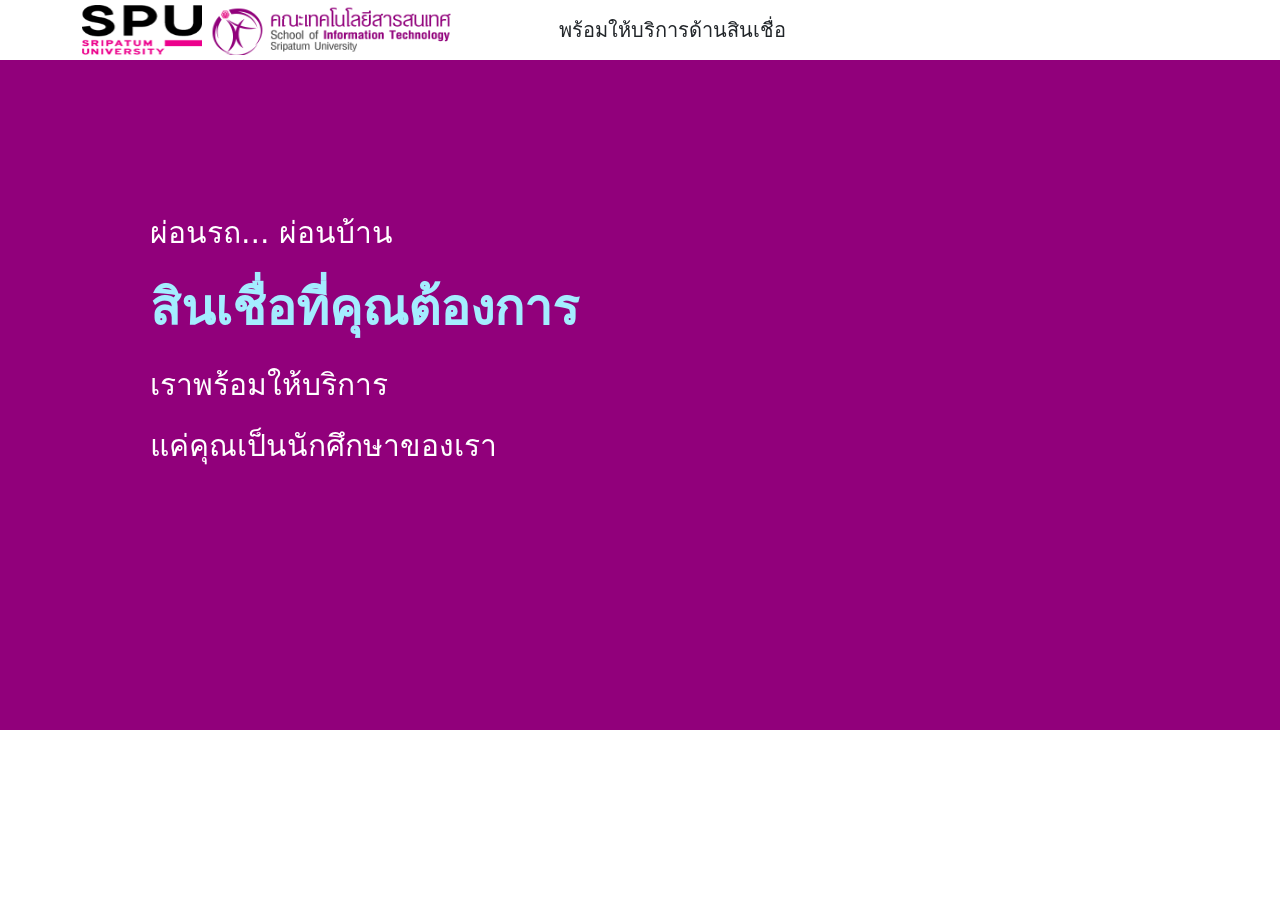
<file: index.html>
<!DOCTYPE html>
<html lang="en">

<head>
  <title>School of Information Technology</title>

  <link href="https://cdn.jsdelivr.net/npm/bootstrap@5.3.1/dist/css/bootstrap.min.css" rel="stylesheet" />
</head>

<body>

  <div class="row" style="margin: 5px; margin-left: 0px; padding-left: 70px; align-items: center;">
    <div class="col-xl-4">
      <img src="./resouces/images/spu_logo.webp" style="height: 50px; width: 120px;" />
      <img src="./resouces/images/IT.png" style="height: 50px; width: 250px;" />
    </div>
    <div class="col-xl-4" style="font-size: 20px;text-align: center;">
      พร้อมให้บริการด้านสินเชื่อ
    </div>
  </div>

  <div class="row" style="height: 670px; background-color: #91007B;">
    <div style="height: 300px; margin: 150px;">
      <p style="color: white; font-size: 30px;">ผ่อนรถ... ผ่อนบ้าน</p>
      <p style="color: #A4EDFF; font-size: 50px; font-weight: bold;">สินเชื่อที่คุณต้องการ</p>
      <p style="color: white; font-size: 30px;">เราพร้อมให้บริการ</p>
      <p style="color: white; font-size: 30px;">แค่คุณเป็นนักศึกษาของเรา</p>

    </div>


  </div>

</body>

</html>
</file>
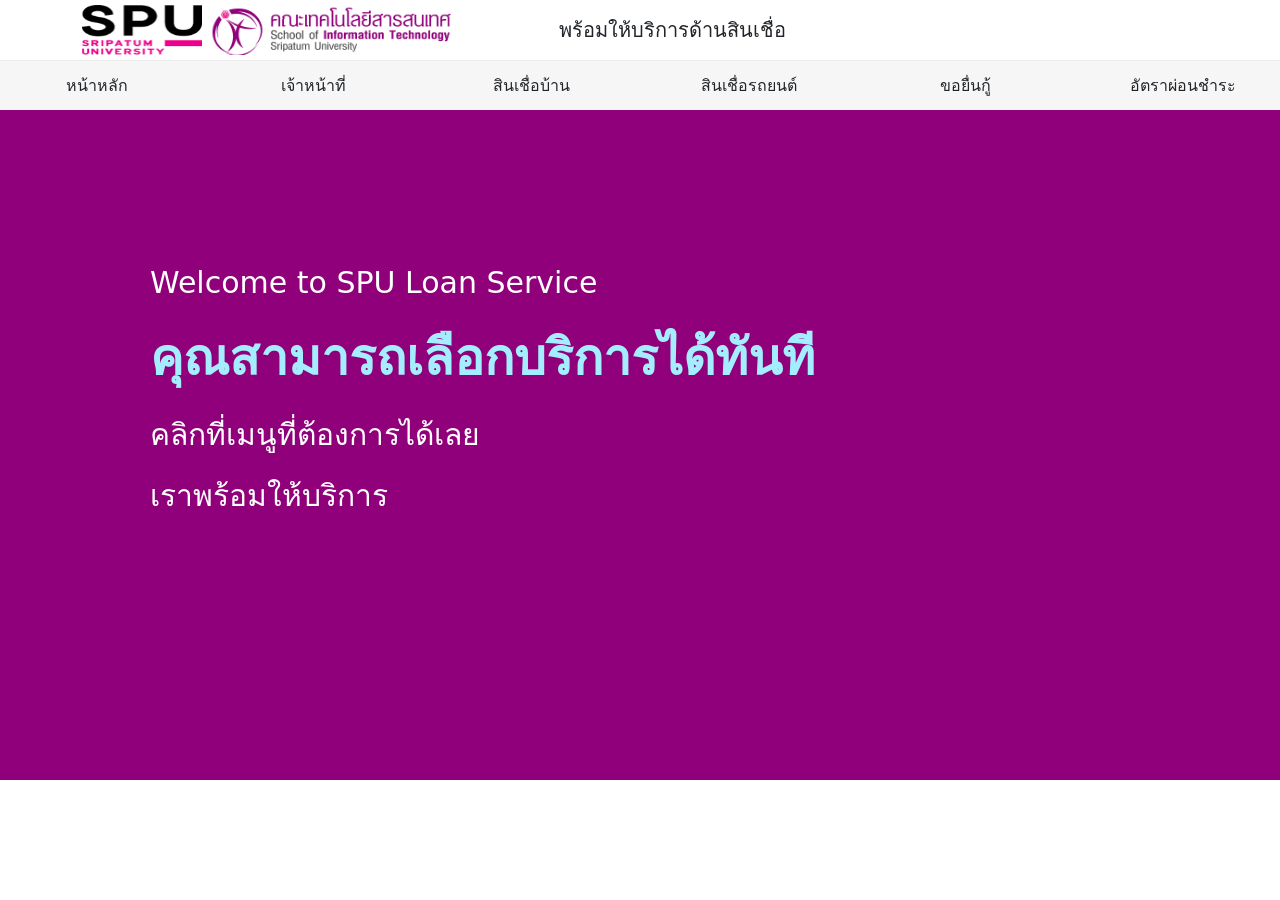
<file: pages/home.html>
<!DOCTYPE html>
<html lang="en">

<head>
    <title>School of Information Technology</title>

    <link href="https://cdn.jsdelivr.net/npm/bootstrap@5.3.1/dist/css/bootstrap.min.css" rel="stylesheet" />
</head>

<body>

    <div class="row" style="margin: 5px; margin-left: 0px; padding-left: 70px; align-items: center;">
        <div class="col-xl-4">
            <img src="../resouces/images/spu_logo.webp" style="height: 50px; width: 120px;" />
            <img src="../resouces/images/IT.png" style="height: 50px; width: 250px;" />
        </div>
        <div class="col-xl-4" style="font-size: 20px;text-align: center;">
            พร้อมให้บริการด้านสินเชื่อ
        </div>
    </div>
    <div class="row"
        style="background-color: #F6F6F6; align-items: center; height: 50px; border-style: solid; border-width: 1px 0px 0px 0px; border-color: #EBEBEB;">
        <div class="col-xl-2" style="text-align: center;"><a>หน้าหลัก</a></div>
        <div class="col-xl-2" style="text-align: center;"><a>เจ้าหน้าที่</a></div>
        <div class="col-xl-2" style="text-align: center;"><a>สินเชื่อบ้าน</a></div>
        <div class="col-xl-2" style="text-align: center;"><a>สินเชื่อรถยนต์</a></div>
        <div class="col-xl-2" style="text-align: center;"><a>ขอยื่นกู้</a></div>
        <div class="col-xl-2" style="text-align: center;"><a>อัตราผ่อนชำระ</a></div>

    </div>
    <div class="row" style="height: 670px; background-color: #91007B;">
        <div style="height: 300px; margin: 150px;">
            <p style="color: white; font-size: 30px;">Welcome to SPU Loan Service</p>
            <p style="color: #A4EDFF; font-size: 50px; font-weight: bold;">คุณสามารถเลือกบริการได้ทันที</p>
            <p style="color: white; font-size: 30px;">คลิกที่เมนูที่ต้องการได้เลย</p>
            <p style="color: white; font-size: 30px;">เราพร้อมให้บริการ</p>

        </div>


    </div>


</body>

</html>
</file>
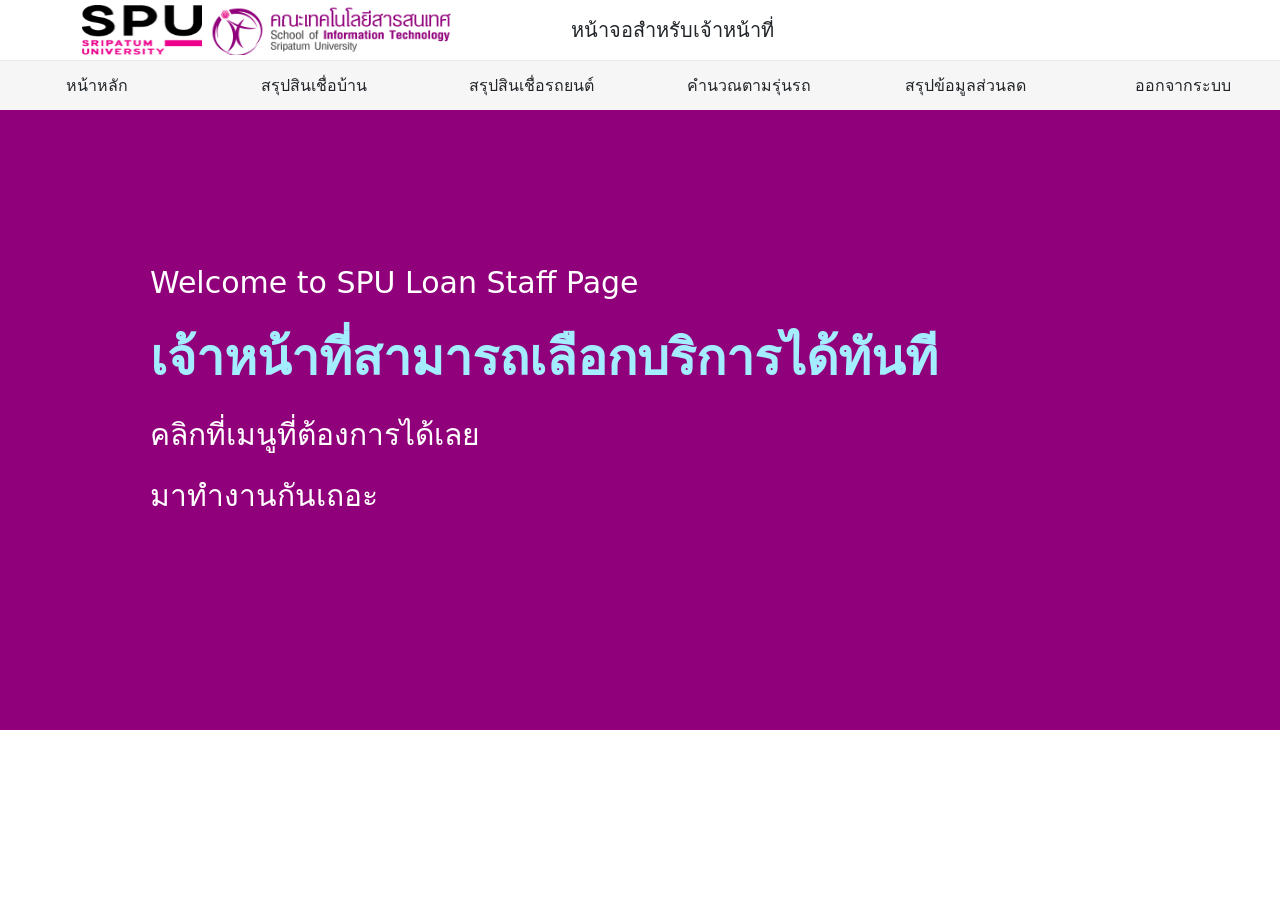
<file: pages/staff.html>
<!DOCTYPE html>
<html lang="en">

<head>
    <title>School of Information Technology</title>

    <link href="https://cdn.jsdelivr.net/npm/bootstrap@5.3.1/dist/css/bootstrap.min.css" rel="stylesheet" />
</head>

<body>

    <div class="row" style="margin: 5px; margin-left: 0px; padding-left: 70px; align-items: center;">
        <div class="col-xl-4">
            <img src="../resouces/images/spu_logo.webp" style="height: 50px; width: 120px;" />
            <img src="../resouces/images/IT.png" style="height: 50px; width: 250px;" />
        </div>
        <div class="col-xl-4" style="font-size: 20px;text-align: center;">
            หน้าจอสำหรับเจ้าหน้าที่
        </div>
    </div>
    <div class="row"
        style="background-color: #F6F6F6; align-items: center; height: 50px; border-style: solid; border-width: 1px 0px 0px 0px; border-color: #EBEBEB;">
        <div class="col-xl-2" style="text-align: center;"><a>หน้าหลัก</a></div>
        <div class="col-xl-2" style="text-align: center;"><a>สรุปสินเชื่อบ้าน</a></div>
        <div class="col-xl-2" style="text-align: center;"><a>สรุปสินเชื่อรถยนต์</a></div>
        <div class="col-xl-2" style="text-align: center;"><a>คำนวณตามรุ่นรถ</a></div>
        <div class="col-xl-2" style="text-align: center;"><a>สรุปข้อมูลส่วนลด</a></div>
        <div class="col-xl-2" style="text-align: center;"><a>ออกจากระบบ</a></div>

    </div>
    <div class="row" style="height: 620px; background-color: #91007B;">
        <div style="height: 300px; margin: 150px;">
            <p style="color: white; font-size: 30px;">Welcome to SPU Loan Staff Page</p>
            <p style="color: #A4EDFF; font-size: 50px; font-weight: bold;">เจ้าหน้าที่สามารถเลือกบริการได้ทันที</p>
            <p style="color: white; font-size: 30px;">คลิกที่เมนูที่ต้องการได้เลย</p>
            <p style="color: white; font-size: 30px;">มาทำงานกันเถอะ</p>

        </div>


    </div>

</body>

</html>
</file>
